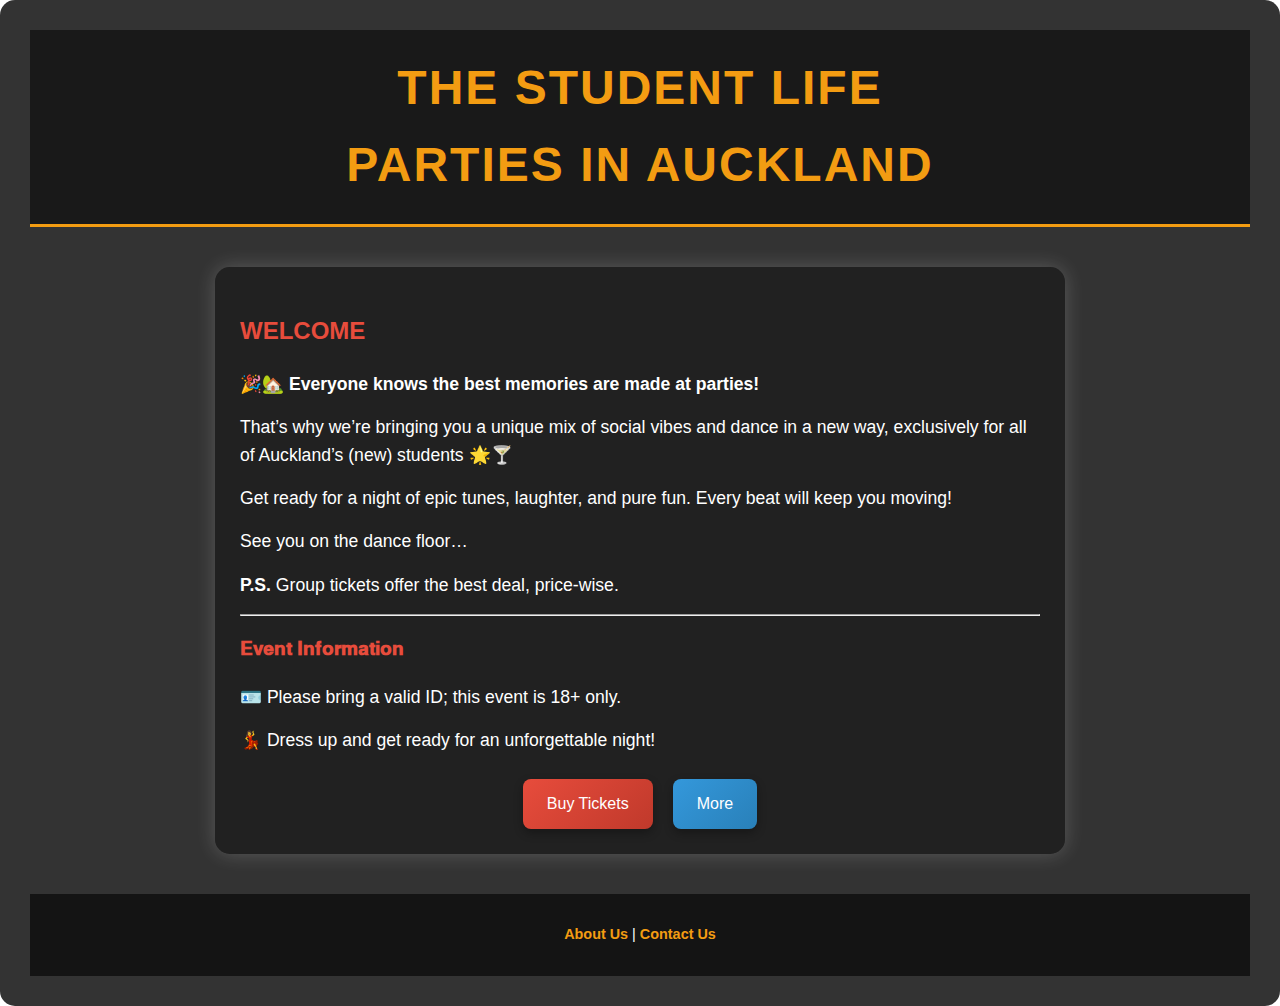
<file: about.html>
<!DOCTYPE html>
<html lang="en">
<head>
    <meta charset="UTF-8">
    <meta name="viewport" content="width=device-width, initial-scale=1.0">
    <title>The Student Life - About</title>
    <link rel="stylesheet" href="about.css">
</head>
<body>
    <div class="background-overlay">
        <header>
            <h1>The Student Life</h1>
            <h1>PARTIES IN AUCKLAND</h1>
        </header>

        <section class="about-content">
            <h2>Welcome</h2>
            <p>🎉🏡 <strong>Everyone knows the best memories are made at parties!</strong></p>
            <p>That’s why we’re bringing you a unique mix of social vibes and dance in a new way, exclusively for all of Auckland’s (new) students 🌟🍸</p>
            <p>Get ready for a night of epic tunes, laughter, and pure fun. Every beat will keep you moving!</p>
            <p>See you on the dance floor…</p>
            <p><strong>P.S.</strong> Group tickets offer the best deal, price-wise.</p>
            <hr>
            <h3>𝐄𝐯𝐞𝐧𝐭 𝐈𝐧𝐟𝐨𝐫𝐦𝐚𝐭𝐢𝐨𝐧</h3>
            <p>🪪 Please bring a valid ID; this event is 18+ only.</p>
            <p>💃 Dress up and get ready for an unforgettable night!</p>
            <!-- Centered Links -->
            <div class="center-links">
                <a href="file:///C:/Users/HP/Desktop/New%20folder%20-%20Copy/about.html" class="btn">Buy Tickets</a>
                <a href="https://events.jointhestudentlife.com/" class="btn btn-alt">More</a>
            </div>
        </section>

        <footer>
            <p><a href="#about">About Us</a> | <a href="#contact">Contact Us</a></p>
        </footer>
    </div>
</body>
</html>
</file>
<file: about.css>
/* General Styles */
body {
    margin: 0;
    font-family: 'Poppins', sans-serif;
    line-height: 1.6;
    color: #fff;
    background: url('https://img.freepik.com/free-vector/disco-background_1048-10077.jpg?t=st=1742619914~exp=1742623514~hmac=ab77a7ba05f070404f8bb3f8c1f147a2d948dfe62ab1324c055b462adeba840c&w=826') no-repeat center center/cover;
}

.background-overlay {
    background: rgba(0, 0, 0, 0.8);
    padding: 30px;
    border-radius: 15px;
}

/* Header */
header {
    text-align: center;
    margin-bottom: 40px;
    padding: 20px;
    background: rgba(0, 0, 0, 0.5);
    border-bottom: 3px solid #f39c12;
}

header h1 {
    margin: 0;
    font-size: 3rem;
    color: #f39c12;
    text-transform: uppercase;
    letter-spacing: 2px;
}

/* About Content */
.about-content {
    max-width: 800px;
    margin: 0 auto;
    background: rgba(31, 31, 31, 0.9);
    padding: 25px;
    border-radius: 15px;
    box-shadow: 0 0 20px rgba(255, 255, 255, 0.2);
}

.about-content h2, .about-content h3 {
    color: #e74c3c;
    text-transform: uppercase;
}

.about-content p {
    margin: 15px 0;
    font-size: 1.1rem;
}

/* Centered Links */
.center-links {
    display: flex;
    justify-content: center;
    gap: 20px;
    margin-top: 25px;
}

.btn {
    display: inline-block;
    padding: 12px 24px;
    font-size: 1rem;
    color: #fff;
    background: linear-gradient(135deg, #e74c3c, #c0392b);
    text-decoration: none;
    border-radius: 8px;
    transition: all 0.3s ease;
    box-shadow: 0 4px 10px rgba(0, 0, 0, 0.3);
}

.btn:hover {
    transform: translateY(-3px);
    background: linear-gradient(135deg, #c0392b, #e74c3c);
}

.btn-alt {
    background: linear-gradient(135deg, #3498db, #2980b9);
}

.btn-alt:hover {
    background: linear-gradient(135deg, #2980b9, #3498db);
}

/* Footer */
footer {
    text-align: center;
    margin-top: 40px;
    font-size: 0.9rem;
    padding: 15px;
    background: rgba(0, 0, 0, 0.6);
}

footer a {
    color: #f39c12;
    text-decoration: none;
    font-weight: bold;
}

footer a:hover {
    text-decoration: underline;
}

/* Responsive Design */
@media (max-width: 600px) {
    header h1 {
        font-size: 2rem;
    }

    .about-content {
        padding: 20px;
    }

    .btn {
        padding: 10px 18px;
    }
}
</file>
